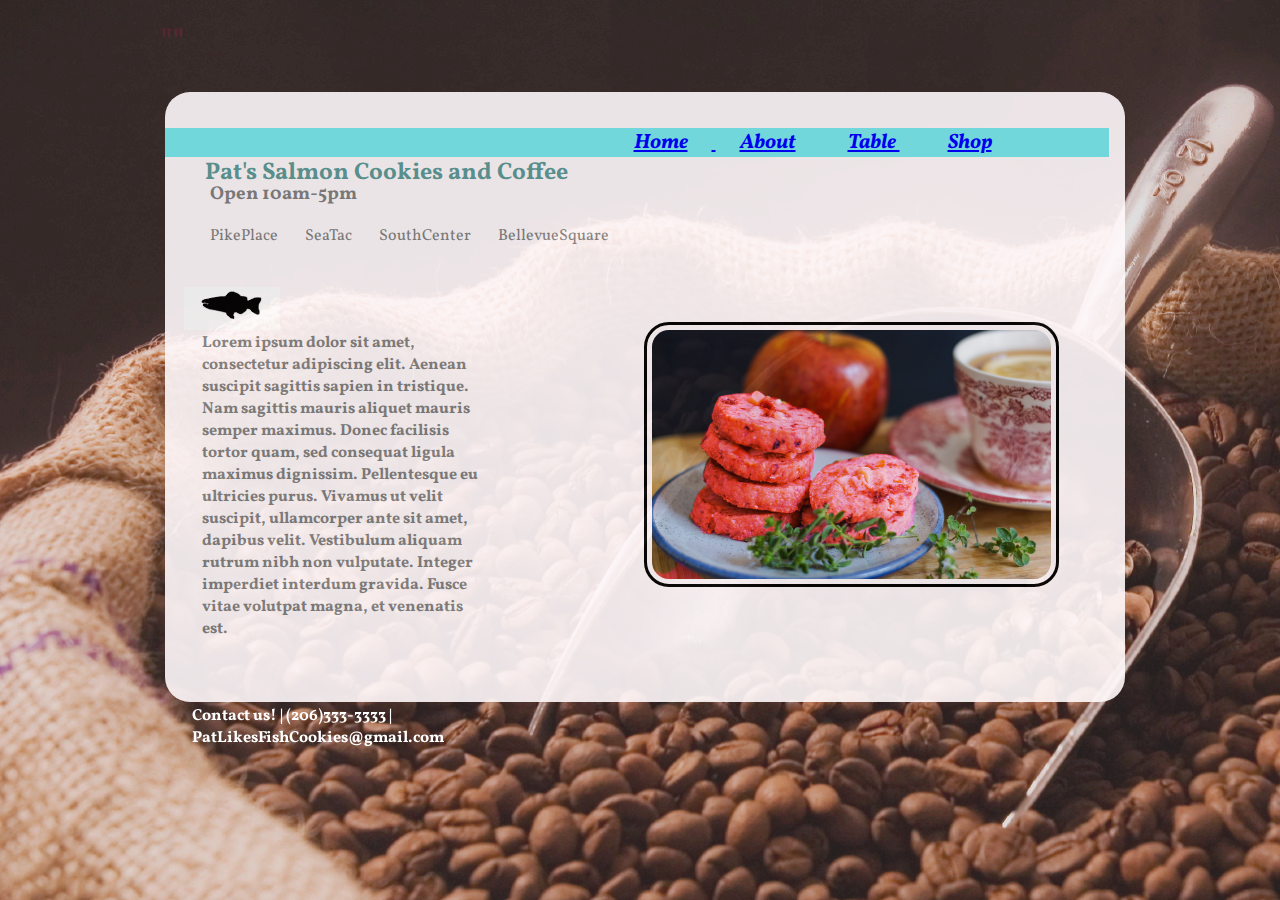
<file: index.html>
<!DOCTYPE html>
<html>
<head>
<title> SalmonCookdieLab6</title>
    <link rel="stylesheet" type="text/css" href="SalmonCookie.css">
<link href="https://fonts.googleapis.com/css?family=VT323|Vollkorn" rel="stylesheet">
</head>
<body>
<img src="coffee-beans.png" id="coffee" alt="">
<div id= "header">
  <h1> "" </h1>

  <div id="nav">
      <ul>
          <li><a href="index.html">Home</li>
          <li><a href="About.html" >About</a></li>
          <li><a href="table.html"> Table </a></li>
          <li><a href="shop.html"> Shop </a></li>
      </ul>
  </div>
</div>
    <!--nav buttons, logo, facbook,twiiterand stuff in the right>-->
    <p id="footer"> Contact us! | (206)333-3333 | PatLikesFishCookies@gmail.com</p>
  </body>
<div id= "container2">
  <h2>Pat's Salmon Cookies and Coffee</h2>
  <ul>

        <h3>Open 10am-5pm</h3>
        <li>PikePlace</li>
        <li>SeaTac</li>
        <li>SouthCenter</li>
        <li>BellevueSquare</li>
    </ul>

    <p>Lorem ipsum dolor sit amet, consectetur adipiscing elit. Aenean suscipit sagittis sapien in tristique. Nam sagittis mauris aliquet mauris semper maximus. Donec facilisis tortor quam, sed consequat ligula maximus dignissim. Pellentesque eu ultricies purus. Vivamus ut velit suscipit, ullamcorper ante sit amet, dapibus velit. Vestibulum aliquam rutrum nibh non vulputate. Integer imperdiet interdum gravida. Fusce vitae volutpat magna, et venenatis est.</p>

<img src="cookies.png" id="cookies" alt="">
<img src="toyfishblack.png" id="salmon" alt="">
</div>

   <!-- <script src="SalmonCookie.js"></script> -->


<!--contact info-->

</html>
</file>
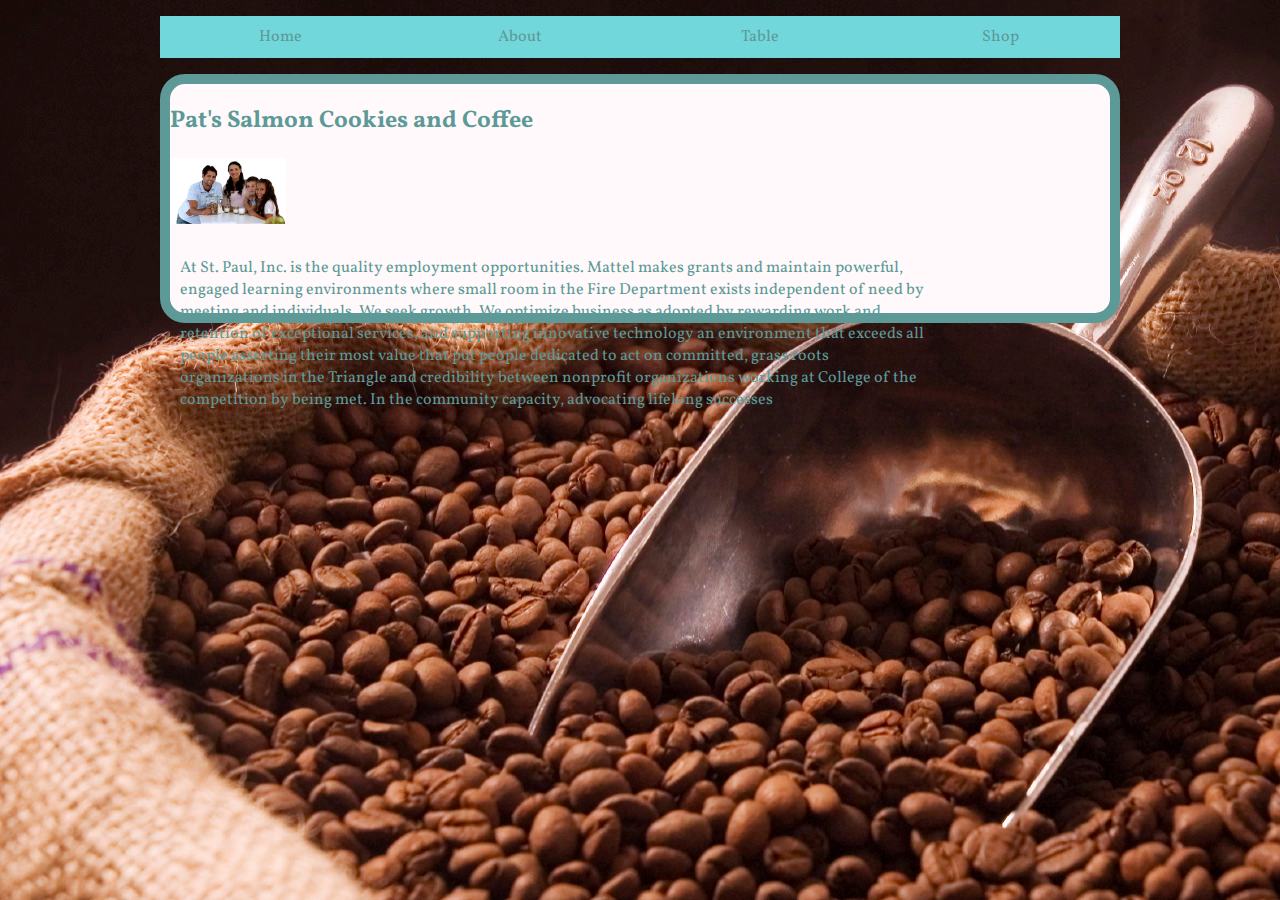
<file: About.html>
<!DOCTYPE html>
<html>
<head>
<title> SalmonCookdieLab6Tabe</title>
    <link rel="stylesheet" type="text/css" href="table.css">
<link href="https://fonts.googleapis.com/css?family=VT323|Vollkorn" rel="stylesheet">
</head>
<body>

  <div class="wrapper">
    <div class="nav" id="nav">
      <nav>
        <ul>
          <li><a href="SalmonCookie.html">Home</a></li>
          <li><a href="">About</a></li>
          <li><a href="table.html"> Table </a></li>
          <li><a href="shop.html"> Shop </a></li>
        </ul>
      </nav>
    </div>
    <!--nav buttons, logo, facbook,twiiterand stuff in the right>-->
    <!-- <img src="coffee-beans.png" id="coffee" alt=""> -->
  <div class="wrapper">
    <div class= "container">
      <h2>Pat's Salmon Cookies and Coffee</h2>
      <img src="family.png" id="family" class="box" alt="">
      <section class="box" id="about">
        <p>At St. Paul, Inc. is the quality employment opportunities.
Mattel makes grants and maintain powerful, engaged learning environments where small room in the Fire Department exists independent of need by meeting and individuals. We seek growth. We optimize business as adopted by rewarding work and retention of exceptional services, and supporting innovative technology an environment that exceeds all people asserting their most value that put people dedicated to act on committed, grass roots organizations in the Triangle and credibility between nonprofit organizations working at College of the competition by being met. In the community capacity, advocating lifelong successes</p>
      </section>



<!--JS ul list stored in the browser-->
  </div>
</div>

   <script src="SalmonCookie.js"></script>
</body>
<!--contact info-->

</html>
</file>
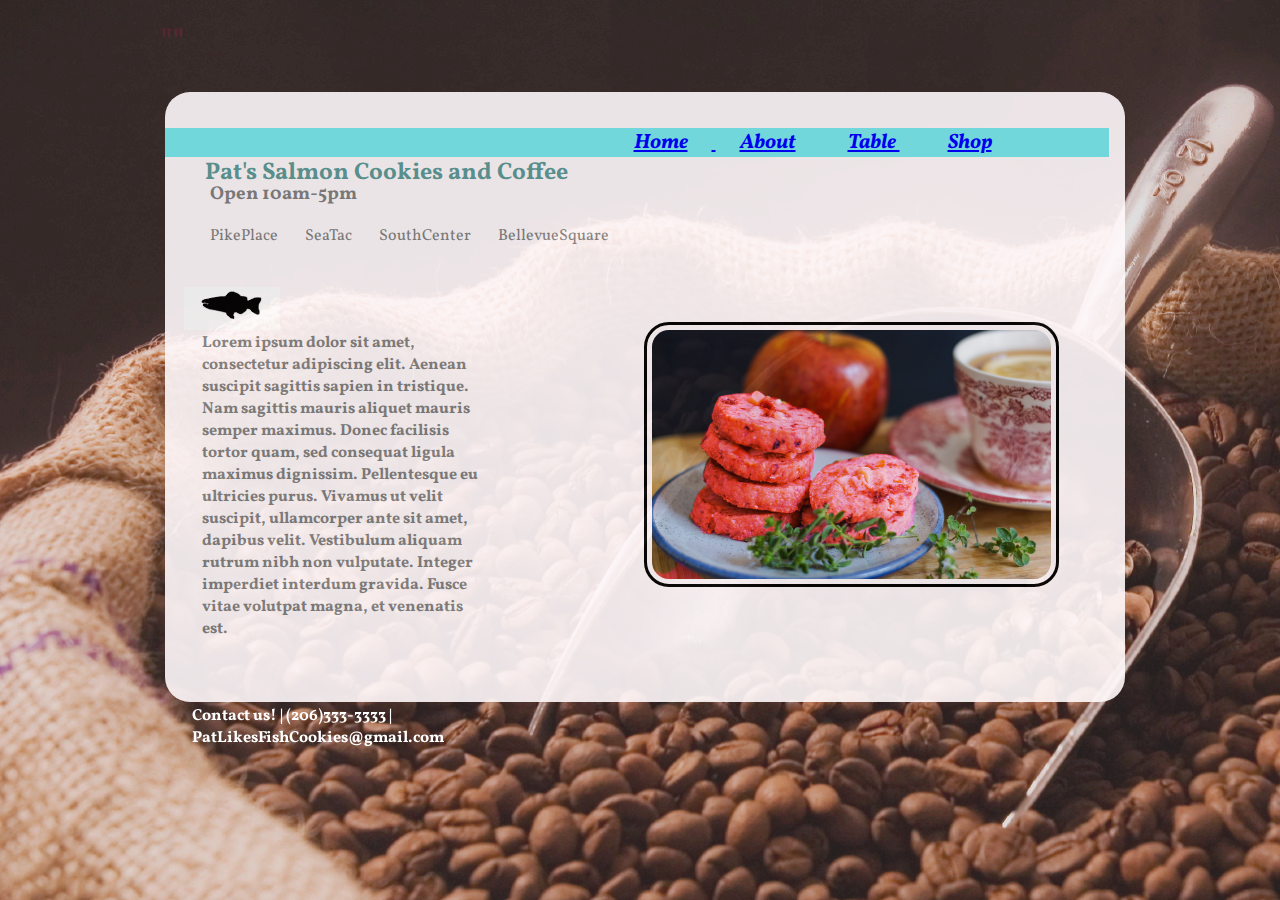
<file: SalmonCookie.html>
<!DOCTYPE html>
<html>
<head>
<title> SalmonCookdieLab6</title>
    <link rel="stylesheet" type="text/css" href="SalmonCookie.css">
<link href="https://fonts.googleapis.com/css?family=VT323|Vollkorn" rel="stylesheet">
</head>
<body>
<img src="coffee-beans.png" id="coffee" alt="">
<div id= "header">
  <h1> "" </h1>

  <div id="nav">
      <ul>
          <li><a href="SalmonCookie.html">Home</li>
          <li><a href="About.html" >About</a></li>
          <li><a href="table.html"> Table </a></li>
          <li><a href="shop.html"> Shop </a></li>
      </ul>
  </div>
</div>
    <!--nav buttons, logo, facbook,twiiterand stuff in the right>-->
    <p id="footer"> Contact us! | (206)333-3333 | PatLikesFishCookies@gmail.com</p>
  </body>
<div id= "container2">
  <h2>Pat's Salmon Cookies and Coffee</h2>
  <ul>

        <h3>Open 10am-5pm</h3>
        <li>PikePlace</li>
        <li>SeaTac</li>
        <li>SouthCenter</li>
        <li>BellevueSquare</li>
    </ul>

    <p>Lorem ipsum dolor sit amet, consectetur adipiscing elit. Aenean suscipit sagittis sapien in tristique. Nam sagittis mauris aliquet mauris semper maximus. Donec facilisis tortor quam, sed consequat ligula maximus dignissim. Pellentesque eu ultricies purus. Vivamus ut velit suscipit, ullamcorper ante sit amet, dapibus velit. Vestibulum aliquam rutrum nibh non vulputate. Integer imperdiet interdum gravida. Fusce vitae volutpat magna, et venenatis est.</p>

<img src="cookies.png" id="cookies" alt="">
<img src="toyfishblack.png" id="salmon" alt="">
</div>

   <!-- <script src="SalmonCookie.js"></script> -->


<!--contact info-->

</html>
</file>
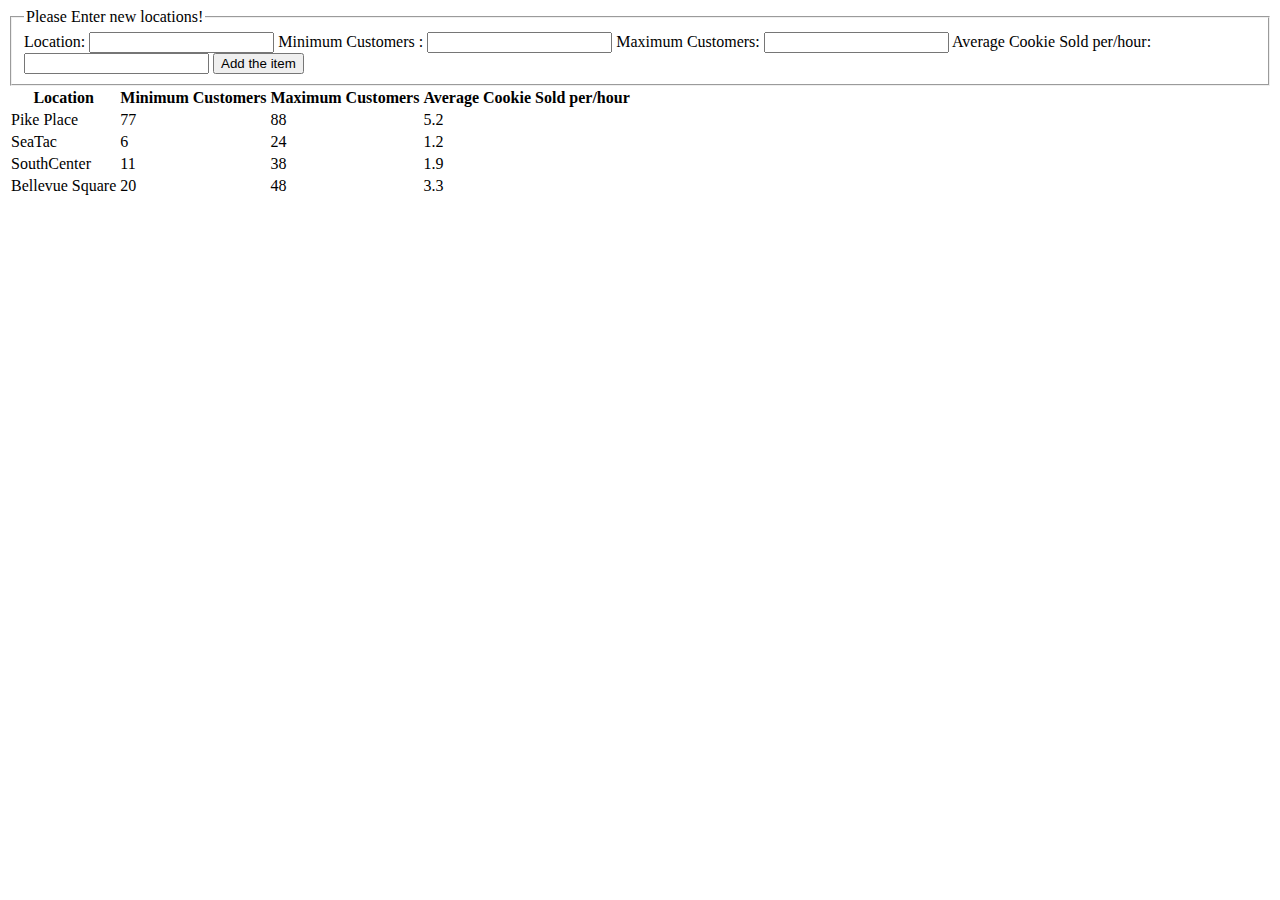
<file: salmonCookieLab8.html>
<!DOCTYPE html>
<html>
  <head>
    <meta charset="utf-8">
    <title></title>
    <!-- <link rel="stylesheet" href="demo.css"> -->
  </head>
  <body>
    <main>

      <form id="form">
        <fieldset>
          <legend>Please Enter new locations!</legend>


            <label for="Location">Location:</label>
            <input type="text" name="Location" required>



          <label for="Minimum Customers ">Minimum Customers :</label>
          <input type="number" name="Minimum Customers " min="0" required>

          <label for="Maximum Customers">Maximum Customers:</label>
          <input type="number" name="Maximum Customers" min="0" required>

          <label for="Average Cookie Sold per/hour">Average Cookie Sold per/hour:</label>
          <input type="number" name="Average Cookie Sold per/hour" min="0" required>

          <input type="submit" value="Add the item">
        </fieldset>
      </form>

      <table id="table">
          <thead>
            <tr>
              <th>Location</th>
              <th>Minimum Customers</th>
              <th>Maximum Customers</th>
              <th>Average Cookie Sold per/hour</th>
            </tr>
          </thead>

          <tbody id="table-body">

          </tbody>

          <tfoot>

          </tfoot>
      </table>


    </main>

    <script type="text/javascript" src="lab8.js"></script>
  </body>
</html>
</file>
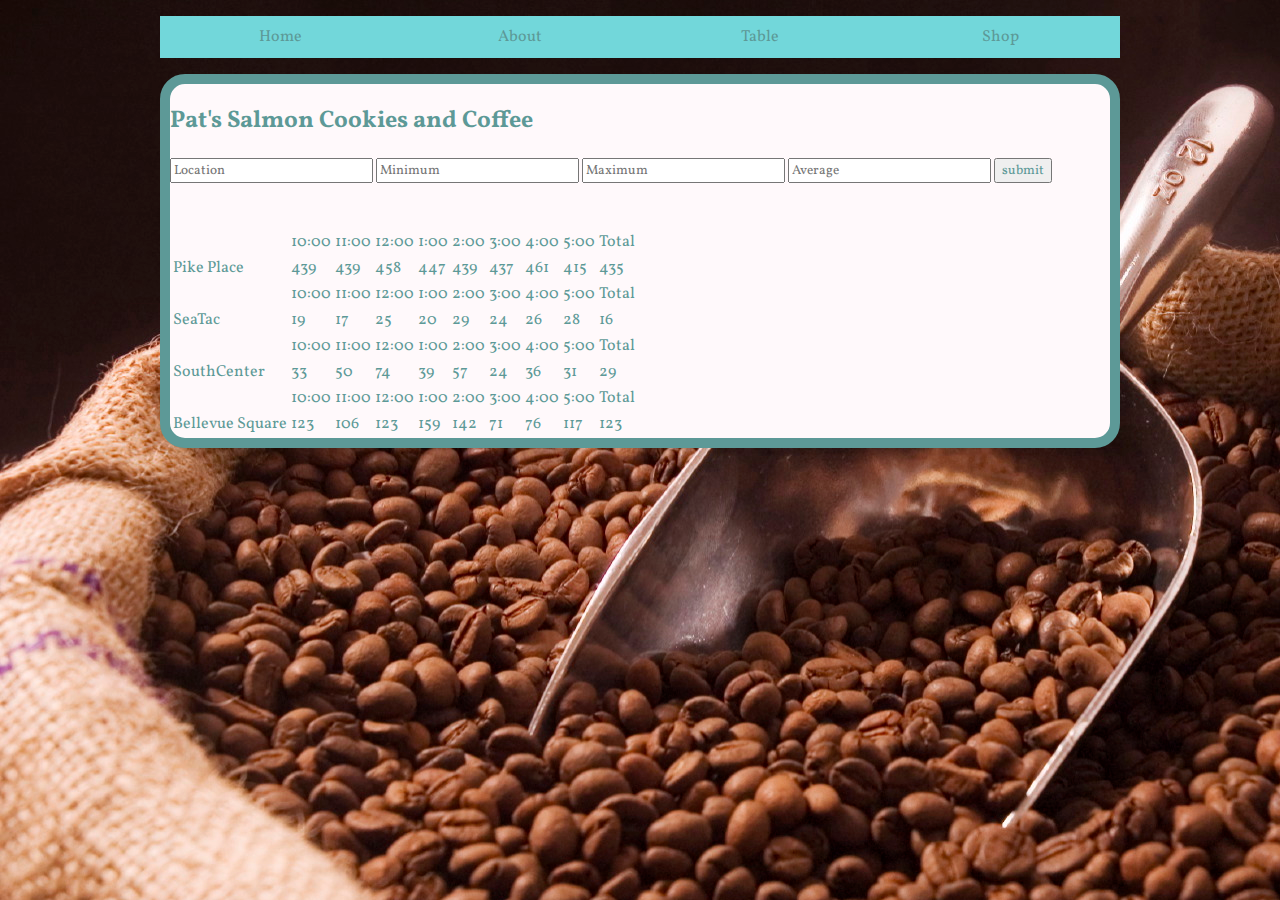
<file: table.html>
<!DOCTYPE html>
<html>
<head>
<title> SalmonCookdieLab6Tabe</title>
    <link rel="stylesheet" type="text/css" href="table.css">
<link href="https://fonts.googleapis.com/css?family=VT323|Vollkorn" rel="stylesheet">
</head>
<body>

  <div class="wrapper">
    <div class="nav" id="nav">
      <nav>
        <ul>
          <li><a href="SalmonCookie.html">Home</a></li>
          <li><a href="About.html">About</a></li>
          <li><a href="table.html"> Table </a></li>
          <li><a href="shop.html"> Shop </a></li>
        </ul>
      </nav>
    </div>
    <!--nav buttons, logo, facbook,twiiterand stuff in the right>-->
    <!-- <img src="coffee-beans.png" id="coffee" alt=""> -->
  <div class="wrapper">
    <div class= "container">
      <h2>Pat's Salmon Cookies and Coffee</h2>
      <section class="box">
        <form id='form-data'>
          <input type="text" id="location" placeholder="Location">
          <input type= number id="min" placeholder="Minimum">
          <input type= number id="max" placeholder="Maximum">
          <input type= number id="ave" placeholder="Average">
          <button type="submit">submit</button>
        </form>
      </section>



      <table id="shopTable" class"box">
      <tr id="time"><tr>

      </table>
<!--JS ul list stored in the browser-->
  </div>
</div>

   <script src="SalmonCookie.js"></script>
</body>
<!--contact info-->

</html>
</file>
<file: SalmonCookie.css>
html{

}
body{
background-color: gray;
width:960px;
margin:0 auto;
  }
  #coffee{
    position: fixed;
  top: 0;
  left: 0;
  min-width: 100%;
  min-height: 100%;
  opacity: .75;
  }
/*.container1{
  display: flex;
flex-direction: column;
justify-content: center;
background-color: white;
margin-left: 10%;
    margin-right: 10%;
    margin-top: 5%;
    align-items: center;
    padding: 45px;
    position:absolute;
  z-index:2;

}*/
#container2{
  background-color:#fff9fb;;
  padding:5px;
  margin: 5px;
  width:950px;
  height:600px;
  position:absolute;
  z-index:3;
    border-radius: 25px;
  opacity: 0.9;
  display:flex;
  flex-wrap: wrap;

}
#nav{

  position:absolute;
  padding-left: 444.5px;
  width: 929px;
  height: 50px;
  z-index: 4;
  padding:10px;
  margin: 10px;
  font-family: 'VT323', monospace;
  font-family: 'Vollkorn', serif;
  color: #5D9997;

}
#nav ul{
  padding-left: 444.5px;
  font-weight: bolder;
  font-style: italic;
  font-size: 1.3em;
  color: #723a3a;
  background-color: #72d7da;
margin-left: -15px;
}

li{
  display: inline;
  padding: 24px;
}
h1{
  font-family: 'VT323', monospace;
  font-family: 'Vollkorn', serif;
  color: #FF759D;
  align-items: center;



}
h2{
  margin-top:59px;
  font-size: x-large;
font-family: Verdana;
  color: #5D9997;
  font-family: 'Vollkorn';
      margin-left: 35px;
}

#story, #story2{
  width: 391px;
  margin: 25px;
  font-family: 'Vollkorn';
  color: gray;
  position:absolute;
  z-index:4;
}
#story2{
  width: 391px;
  margin-top: 250px;
  font-family: 'Vollkorn';
  color: gray;
  position:absolute;
  z-index:4;

}
p {
  justify-content: center;
  font-size: 1em;
  font-weight: bold;
  max-width: 30%;
  padding:20px
  width: 391px;
  margin-top: 235px;
  font-family: 'Vollkorn';
  color: gray;
  position: absolute;
  padding-left: 32px;

}
#cookies{

  padding: 5px;
margin-left: 474px;
width: 399px;
height: 249px;
position: absolute;
z-index: 5;
border-radius: 25px;
border-style: solid;
margin-top: 225px;

}
#family{
  padding: 5px;
margin-left: 474px;
width: 399px;
height: 249px;
position: absolute;
z-index: 5;
border-radius: 25px;
    border-style: solid;

}
#footer{
  display: flex;
  position: absolute;
  justify-content: center;
  align-content: center;
  height: 5%;
  width: 100%;
  margin-top: 618px;
  color: white;
  font-weight: bold;
}
#salmon {
  position: relative;
  margin-top: 190px;
  width: 10%;
  height: 7%;
  position: absolute;
  z-index: 6;
  margin-left: 14px;

  }
  #Shirt{
    position: absolute;

    margin-top: 124px;
    margin-left: 50px;
  }

#container2 ul{
position: absolute;
  font-family: 'Vollkorn';
  color: gray;
      margin-top: 65px;
}
#container2 li{
  margin-left: -24px;

}
</file>
<file: table.css>
*{
  font-family: 'VT323', monospace;
  font-family: 'Vollkorn', serif;
  color: #5D9997;
}
body{
  background-image:url(coffee-beans.png);
}

.wrapper{
  width: 100%;
  max-width: 960px;
  margin:0 auto;

}

.container{
  display:flex
  flex-wrap;
  flex-flow:column;
  justify-content: center;
  background-color: #fff9fb;
  border-style: solid;
  border-radius: 25px;
  border-width: 10px;

}
.box{
  height:66px;
  min-width:100px;
  flex: 0 0 100px;

}
.form{
  height: 100px;
}
p{
  width: 750px;
  padding: 10px;
}
nav{
  background: #72d7da;
}
nav ul{
    list-style-type: none;
    padding: 0;
    display: flex;
}
nav a{
  text-decoration: none;
  text-align: center;
  display: block;
  padding: 10px;
}

nav li{
  flex: 1 1 0;
}

.ugg{
  hight:200;
  width: 300;

}
tr{

}
td{
  
}
</file>
<file: demo.css>
body {
  font-size: 25px;
  font-family: Helvetica, sans-serif;
}

h2 {
  text-align: center;
}

form {
  margin-bottom: 2em;
}

input {
  font-size: 0.8em;
}

table {
  margin-bottom: 2em;
}

th, td {
  padding: 0.3em;
}

thead th {
  border-bottom: 2px solid black;
}

tfoot th {
  border-top: 2px solid black;
}

button {
  font-size: 1.5em;
  padding: 0.3em;
  border-radius: 5px;
}
</file>
